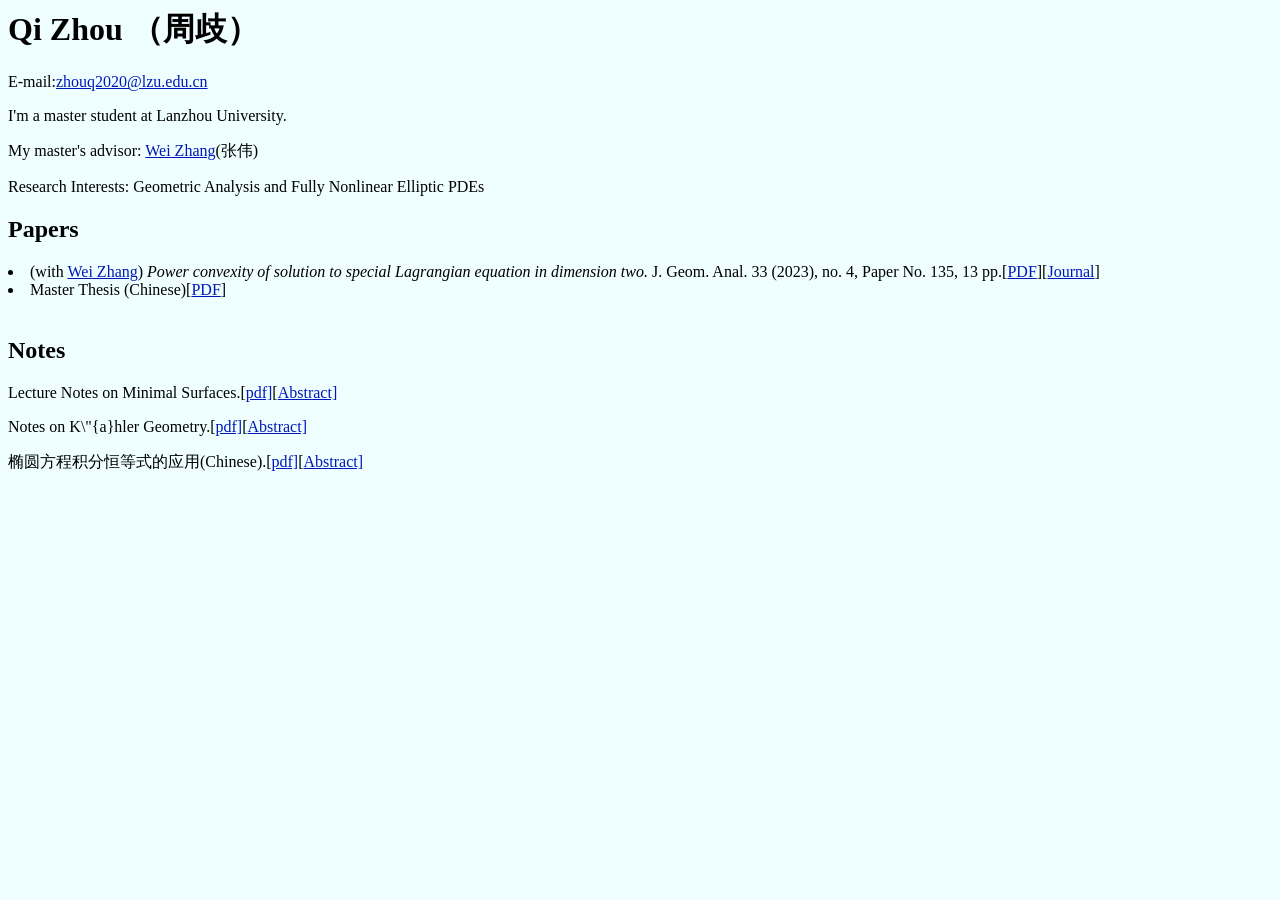
<file: index.htm>
<html lang="en" dir="ltr">
  <head>
    <title> Qi Zhou's Homepage</title>
 </head>
<body text="#000000" link="#0118B9" vlink="#4466dd" alink="#99CC32" 
bgcolor="#efffff">
<script type="text/javascript">
function toggleDisplay(abst) {if(document.getElementById(abst).style.display == "none"){document.getElementById(abst).style.display = "";}
else {document.getElementById(abst).style.display = "none";}}
</script>
    <h1>Qi Zhou （周歧）</h1>
    <p></p>
  <p>E-mail:<a href="mailto:zhouq2020@lzu.edu.cn">zhouq2020@lzu.edu.cn</a></p>
    <p> I'm a master student at Lanzhou University.</p>
  
    <p> My master's advisor: <a href="http://mathteacher.lzu.edu.cn/system/TeacherProfileqt/content2.jsp?id=46">Wei Zhang</a>(张伟)</p>
  
    <p> Research Interests: Geometric Analysis and Fully Nonlinear Elliptic PDEs</p>
  <p></p>


<h2>Papers</h2>
    <li> (with <a href="http://mathteacher.lzu.edu.cn/system/TeacherProfileqt/content2.jsp?id=46">Wei Zhang</a>) 
        <i> Power convexity of solution to special Lagrangian equation in dimension two.</i> J. Geom. Anal. 33 (2023), no. 4, Paper No. 135, 13 pp.[<a href="https://zhouqimath516.github.io/Publications and Preprints/Zhang-Zhou-JGA2023.pdf">PDF</a>][<a href="https://link.springer.com/article/10.1007/s12220-022-01186-6">Journal</a>]<br>
    <li> Master Thesis (Chinese)[<a href="https://zhouqimath516.github.io/Publications and Preprints/MasterThesis.pdf">PDF</a>]</li><br>
<h2>Notes</h2>
     <p>Lecture Notes on Minimal Surfaces.[<a href="http://zhouqimath516.github.io/notes/Minimal Surface.pdf" target="_blank">pdf]</a>[<a href="javascript:;" onclick="toggleDisplay('Kahler');">Abstract]</a><br></p>
        <div id="Kahler" style="display: none">                                                                                                                                                     
          <abstract>
            <p>
              This lecture note was taken for the class on minimal surfaces given by Professor Chao Xia (Xiamen University) in the summer school on Differential Geometry in the Hangzhou Dianzi University, July 2021. The class includes three parts, geometry of submanifolds, Bernstein theorem and Plateau problem. However, this note contains only the first two parts (The Plateau problem is just an introduction in the class).
            </p>
          </abstract>
        </div>
    <p>Notes on K\"{a}hler Geometry.[<a href="http://zhouqimath516.github.io/notes/Lecture Notes on Kahler Geometry.pdf" target="_blank">pdf]</a>[<a href="javascript:;" onclick="toggleDisplay('Minimal');">Abstract]</a><br></p>
        <div id="Minimal" style="display: none">                                                                                                                                                     
          <abstract>
            <p>
             This note was taken for the class on Calabi-Yau Theorem in Complex Geometry given by Professor Ben Weinkove (Northwestern University) in the summer school in the USTC, July 2007.
            </p>
          </abstract>
        </div>
    <p>椭圆方程积分恒等式的应用(Chinese).[<a href="http://zhouqimath516.github.io/notes/Obata'sTechnique.pdf" target="_blank">pdf]</a>[<a href="javascript:;" onclick="toggleDisplay('Obata');">Abstract]</a><br></p>
        <div id="Obata" style="display: none">                                                                                                                                                     
          <abstract>
            <p>
                本文整理了麻希南老师2023年6月1日-2日于中科院数学所所做系列报告的笔记. 第一部分, 我们整理了椭圆方程解的分类问题的历史, 以及相关未解决的问题. 第二部分, 我们利用积分恒等式技巧给出$\mathbb{R}^n$上方程$\Delta u+u^\alpha=0$次临界指标情形解的分类问题的新证明.
            </p>
          </abstract>
        </div>   
 </body>
</html>
</file>
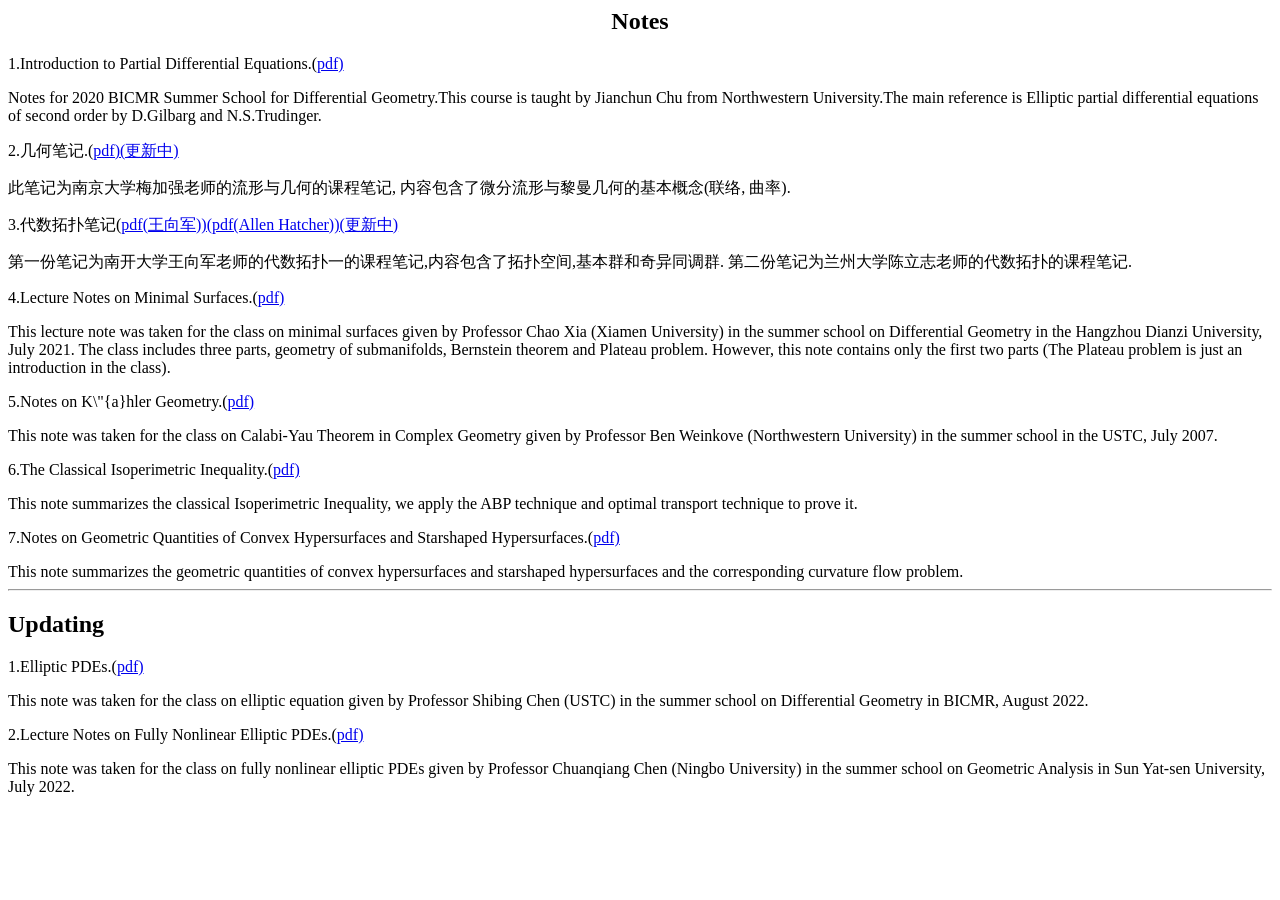
<file: notes/Notes.htm>
<html lang="en" dir="ltr">
  <head>
    <title>Notes</title>
  </head>
<body>
<div align="center">
    <h2> Notes</h2>
  </div>
    <p>1.Introduction to Partial Differential Equations.(<a href="http://zhouqimath516.github.io/notes/Summer School on Differential Geometry(BICMR)---Partial Differential Equations.pdf" target="_blank">pdf)</a></p>
      Notes for 2020 BICMR Summer School for Differential Geometry.This course is taught by Jianchun Chu from Northwestern University.The main reference is Elliptic partial differential equations of second order by D.Gilbarg and N.S.Trudinger.
    <p>2.几何笔记.(<a href="http://zhouqimath516.github.io/notes/几何笔记.pdf" target="_blank">pdf)(更新中)</a></p>
      此笔记为南京大学梅加强老师的流形与几何的课程笔记, 内容包含了微分流形与黎曼几何的基本概念(联络, 曲率).
    <p>3.代数拓扑笔记(<a href="http://zhouqimath516.github.io/notes/Algebraic Topology(Xiangjun Wang).pdf" target="_blank">pdf(王向军))(<a href="http://zhouqimath516.github.io/notes/Algebraic Topology(Hatcher).pdf" target="_blank">pdf(Allen Hatcher))(更新中)</a></p>
      第一份笔记为南开大学王向军老师的代数拓扑一的课程笔记,内容包含了拓扑空间,基本群和奇异同调群. 第二份笔记为兰州大学陈立志老师的代数拓扑的课程笔记.
    <p>4.Lecture Notes on Minimal Surfaces.(<a href="http://zhouqimath516.github.io/notes/Minimal Surface.pdf" target="_blank">pdf)</a></p>
     This lecture note was taken for the class on minimal surfaces given by Professor Chao Xia (Xiamen University) in the summer school on Differential Geometry in the Hangzhou Dianzi University, July 2021. The class includes three parts, geometry of submanifolds, Bernstein theorem and Plateau problem. However, this note contains only the first two parts (The Plateau problem is just an introduction in the class).
    <p>5.Notes on K\"{a}hler Geometry.(<a href="http://zhouqimath516.github.io/notes/Lecture Notes on Kahler Geometry.pdf" target="_blank">pdf)</a></p>
      This note was taken for the class on Calabi-Yau Theorem in Complex Geometry given by Professor Ben Weinkove (Northwestern University) in the summer school in the USTC, July 2007.
    <p>6.The Classical Isoperimetric Inequality.(<a href="http://zhouqimath516.github.io/notes/Isoperimetric inequality.pdf" target="_blank">pdf)</a></p>
      This note summarizes the classical Isoperimetric Inequality, we apply the ABP technique and optimal transport technique to prove it. 
    <p>7.Notes on Geometric Quantities of Convex Hypersurfaces and Starshaped Hypersurfaces.(<a href="http://zhouqimath516.github.io/notes/Hypersurface.pdf" target="_blank">pdf)</a></p>
      This note summarizes the geometric quantities of convex hypersurfaces and starshaped hypersurfaces and the corresponding curvature flow problem. 
  <hr>
  <h2>Updating</h2>
    <p>1.Elliptic PDEs.(<a href="http://zhouqimath516.github.io/notes/Elliptic PDEs.pdf" target="_blank">pdf)</a></p>
      This note was taken for the class on elliptic equation given by Professor Shibing Chen (USTC) in the summer school on Differential Geometry in BICMR, August 2022.
    <p>2.Lecture Notes on Fully Nonlinear Elliptic PDEs.(<a href="http://zhouqimath516.github.io/notes/Fully Nonlinear Elliptic PDEs.pdf" target="_blank">pdf)</a></p>
      This note was taken for the class on fully nonlinear elliptic PDEs given by Professor Chuanqiang Chen (Ningbo University) in the summer school on Geometric Analysis in Sun Yat-sen University, July 2022.
</body>
</html>
</file>
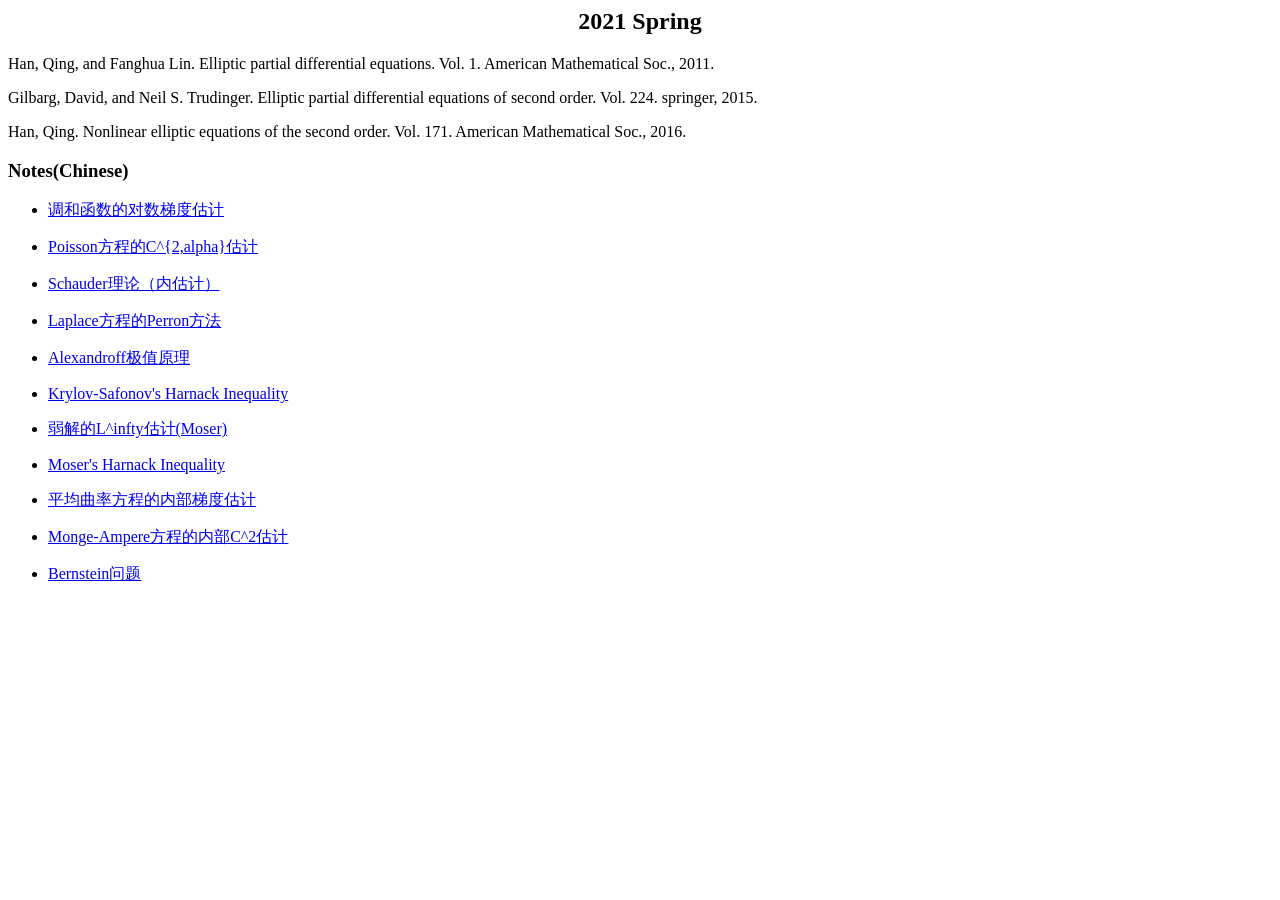
<file: Seminars/2021Spring.htm>
<html lang="en" dir="ltr">
  <head>
    <title> 2021 Spring</title>
  </head>
<body>
<div align="center">
    <h2> 2021 Spring </h2>
  </div>
     <p> Han, Qing, and Fanghua Lin. Elliptic partial differential equations. Vol. 1. American Mathematical Soc., 2011.</p>
     <p> Gilbarg, David, and Neil S. Trudinger. Elliptic partial differential equations of second order. Vol. 224. springer, 2015.</p>
     <p> Han, Qing. Nonlinear elliptic equations of the second order. Vol. 171. American Mathematical Soc., 2016.</p>
  </div>
  <h3> Notes(Chinese) </h3>
  <ul><p><li><a href="http://zhouqimath516.github.io/Seminars/调和函数的对数梯度估计.pdf" target="_blank">调和函数的对数梯度估计</a></li></p></ul>
  <ul><p><li><a href="http://zhouqimath516.github.io/Seminars/Poisson方程的C^{2,alpha}估计.pdf" target="_blank">Poisson方程的C^{2,alpha}估计</a></li></p></ul>
  <ul><p><li><a href="http://zhouqimath516.github.io/Seminars/Schauder理论（内估计）.pdf" target="_blank">Schauder理论（内估计）</a></li></p></ul>
  <ul><p><li><a href="http://zhouqimath516.github.io/Seminars/Laplace方程的Perron方法.pdf" target="_blank">Laplace方程的Perron方法</a></li></p></ul>
  <ul><p><li><a href="http://zhouqimath516.github.io/Seminars/Alexandroff极值原理.pdf" target="_blank">Alexandroff极值原理</a></li></p></ul>
  <ul><p><li><a href="http://zhouqimath516.github.io/Seminars/Krylov-Safonov's Harnack Inequality.pdf" target="_blank">Krylov-Safonov's Harnack Inequality</a></li></p></ul>
  <ul><p><li><a href="http://zhouqimath516.github.io/Seminars/弱解的L^infty估计(Moser).pdf" target="_blank">弱解的L^infty估计(Moser)</a></li></p></ul>
  <ul><p><li><a href="http://zhouqimath516.github.io/Seminars/Moser's Harnack Inequality.pdf" target="_blank">Moser's Harnack Inequality</a></li></p></ul>
  <ul><p><li><a href="http://zhouqimath516.github.io/Seminars/平均曲率方程的内部梯度估计.pdf" target="_blank">平均曲率方程的内部梯度估计</a></li></p></ul>
  <ul><p><li><a href="http://zhouqimath516.github.io/Seminars/Monge-Ampere方程的内部C^2估计.pdf" target="_blank">Monge-Ampere方程的内部C^2估计</a></li></p></ul>
  <ul><p><li><a href="http://zhouqimath516.github.io/Seminars/Bernstein问题.pdf" target="_blank">Bernstein问题</a></li></p></ul>
</body>
</html>
</file>
